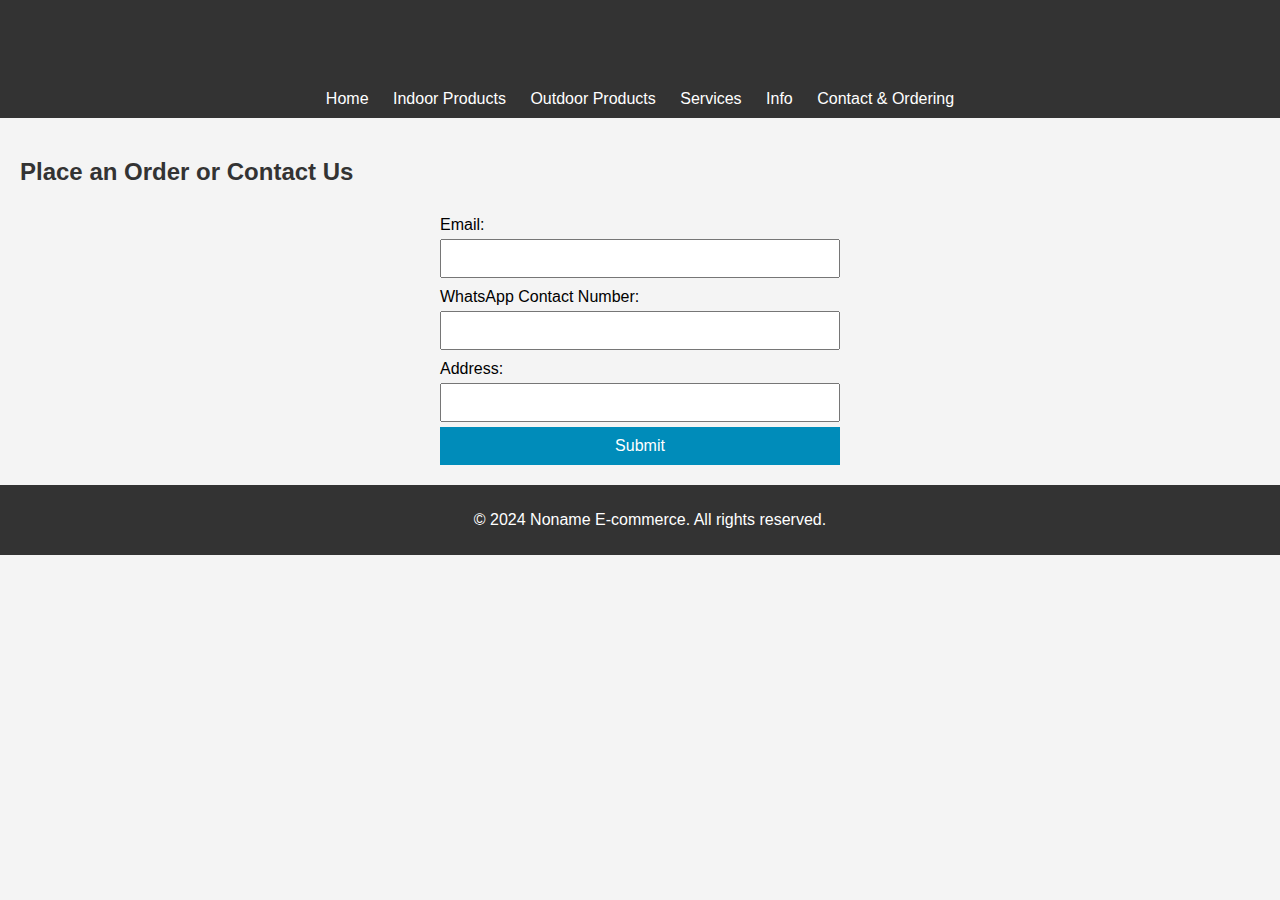
<file: pages/contacts.html>
<!DOCTYPE html>
<html lang="en">
<head>
    <meta charset="UTF-8">
    <meta name="viewport" content="width=device-width, initial-scale=1.0">
    <title>Noname - Contact & Ordering</title>
    <link rel="stylesheet" href="../style.css">
</head>
<body>
    <header>
        <h1>Contact & Ordering</h1>
        <nav>
            <a href="../index.html">Home</a>
            <a href="./indoor_products.html">Indoor Products</a>
            <a href="./outdoor_products.html">Outdoor Products</a>
            <a href="./indoor&outdoor_services.html">Services</a>
            <a href="./info.html">Info</a>
            <a href="./contacts.html">Contact & Ordering</a>
        </nav>
    </header>

    <section class="contact-form">
        <h2>Place an Order or Contact Us</h2>
        <form action="submit_order.php" method="POST">
            <label for="email">Email:</label>
            <input type="email" id="email" name="email" required>

            <label for="whatsapp">WhatsApp Contact Number:</label>
            <input type="tel" id="whatsapp" name="whatsapp" required>

            <label for="address">Address:</label>
            <input type="text" id="address" name="address" required>

            <button type="submit">Submit</button>
        </form>
    </section>

    <footer>
        <p>&copy; 2024 Noname E-commerce. All rights reserved.</p>
    </footer>
</body>
</html>
</file>
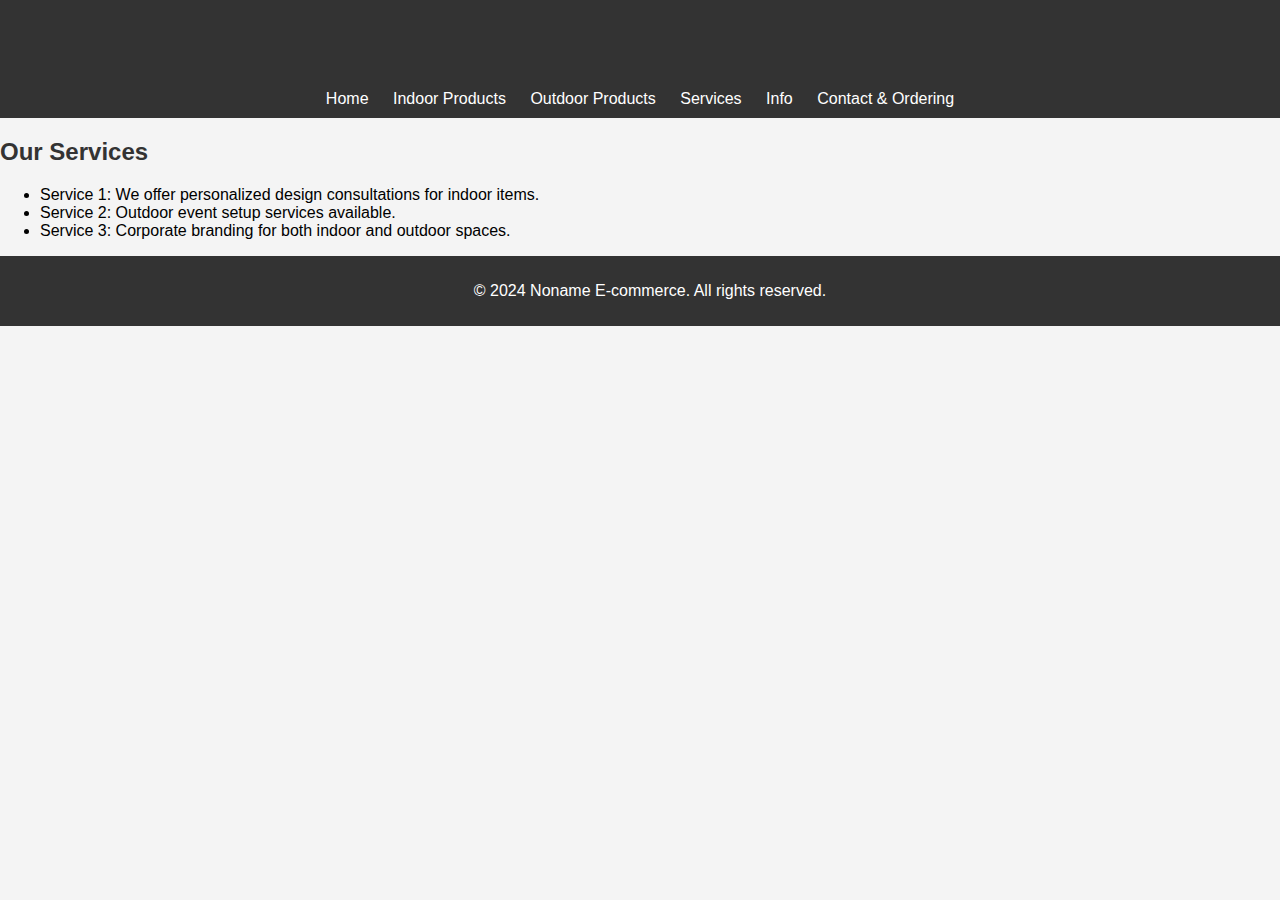
<file: pages/indoor&outdoor_services.html>
<!DOCTYPE html>
<html lang="en">
<head>
    <meta charset="UTF-8">
    <meta name="viewport" content="width=device-width, initial-scale=1.0">
    <title>Noname - Services</title>
    <link rel="stylesheet" href="../style.css">
</head>
<body>
    <header>
        <h1>Services</h1>
        <nav>
            <a href="../index.html">Home</a>
            <a href="./indoor_products.html">Indoor Products</a>
            <a href="./outdoor_products.html">Outdoor Products</a>
            <a href="./indoor_products.html">Services</a>
            <a href="./info.html">Info</a>
            <a href="./contacts.html">Contact & Ordering</a>
        </nav>
    </header>

    <section class="services">
        <h2>Our Services</h2>
        <ul>
            <li>Service 1: We offer personalized design consultations for indoor items.</li>
            <li>Service 2: Outdoor event setup services available.</li>
            <li>Service 3: Corporate branding for both indoor and outdoor spaces.</li>
        </ul>
    </section>

    <footer>
        <p>&copy; 2024 Noname E-commerce. All rights reserved.</p>
    </footer>
</body>
</html>
</file>
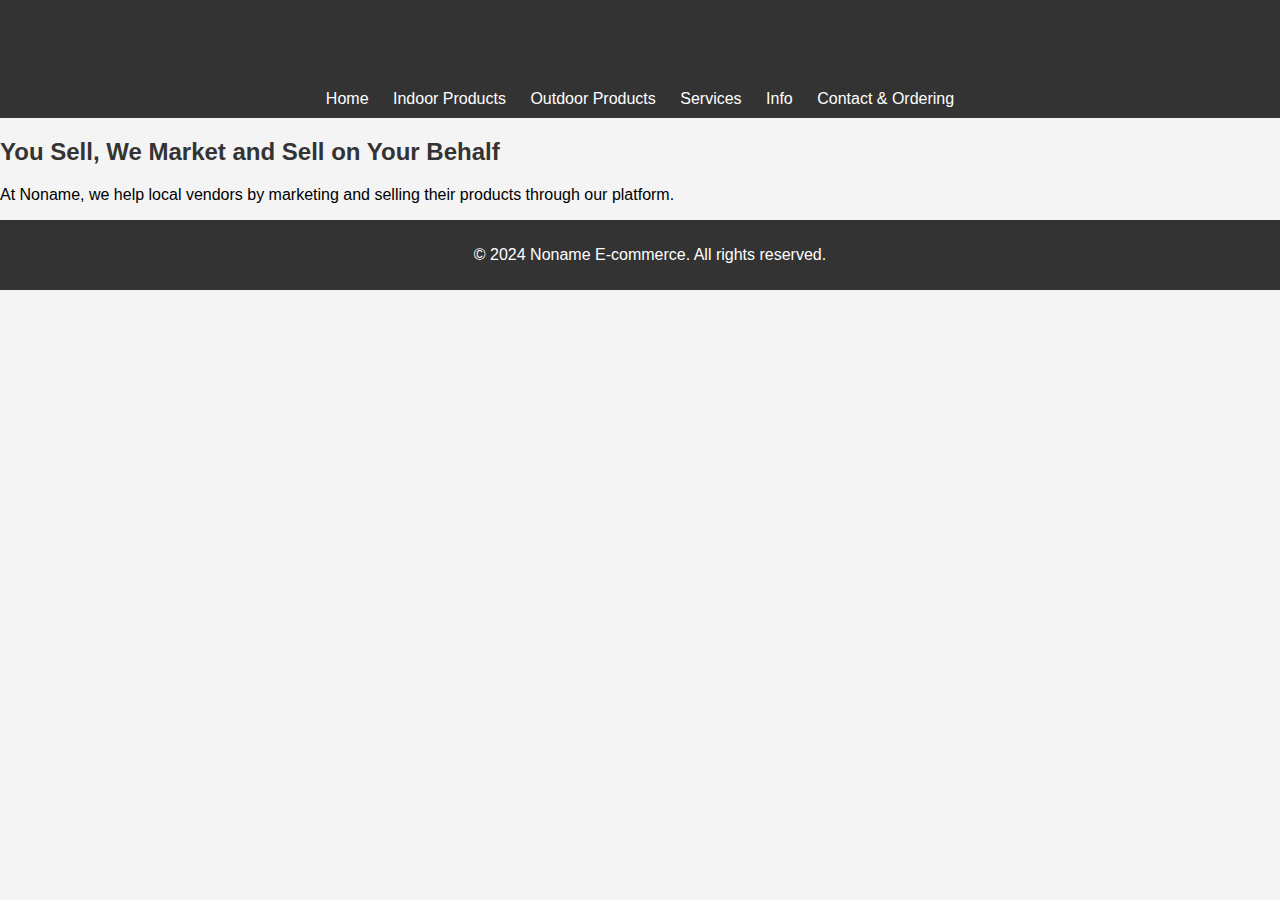
<file: pages/info.html>
<!DOCTYPE html>
<html lang="en">
<head>
    <meta charset="UTF-8">
    <meta name="viewport" content="width=device-width, initial-scale=1.0">
    <title>Noname - Information</title>
    <link rel="stylesheet" href="../style.css">
</head>
<body>
    <header>
        <h1>Information</h1>
        <nav>
            <a href="../index.html">Home</a>
            <a href="./indoor_products.html">Indoor Products</a>
            <a href="./outdoor_products.html">Outdoor Products</a>
            <a href="./indoor&outdoor_services.html">Services</a>
            <a href="./info.html">Info</a>
            <a href="./contacts.html">Contact & Ordering</a>
        </nav>
    </header>

    <section>
        <h2>You Sell, We Market and Sell on Your Behalf</h2>
        <p>At Noname, we help local vendors by marketing and selling their products through our platform.</p>
    </section>

    <footer>
        <p>&copy; 2024 Noname E-commerce. All rights reserved.</p>
    </footer>
</body>
</html>
</file>
<file: style.css>
/* Basic Theme Styling */
body {
    font-family: Arial, sans-serif;
    margin: 0;
    padding: 0;
    background-color: #f4f4f4;
}

header {
    background-color: #333;
    color: #fff;
    padding: 10px;
    text-align: center;
}

nav a {
    color: #fff;
    margin: 0 10px;
    text-decoration: none;
}

nav a:hover {
    text-decoration: underline;
}

h1, h2 {
    color: #333;
}

.products {
    display: flex;
    flex-wrap: wrap;
    justify-content: space-around;
}

.product {
    background-color: #fff;
    border: 1px solid #ccc;
    padding: 10px;
    margin: 10px;
    width: 200px;
    text-align: center;
}

.product img {
    max-width: 100%;
    height: auto;
}

button {
    background-color: #008cba;
    color: white;
    border: none;
    padding: 10px;
    cursor: pointer;
    font-size: 16px;
}

button:hover {
    background-color: #005f5f;
}

footer {
    background-color: #333;
    color: #fff;
    text-align: center;
    padding: 10px;
    position: relative;
    bottom: 0;
    width: 100%;
}

.contact-form {
    padding: 20px;
}

.contact-form form {
    display: flex;
    flex-direction: column;
    max-width: 400px;
    margin: 0 auto;
}

.contact-form label {
    margin-top: 10px;
}

.contact-form input, button {
    padding: 10px;
    margin-top: 5px;
}
</file>
